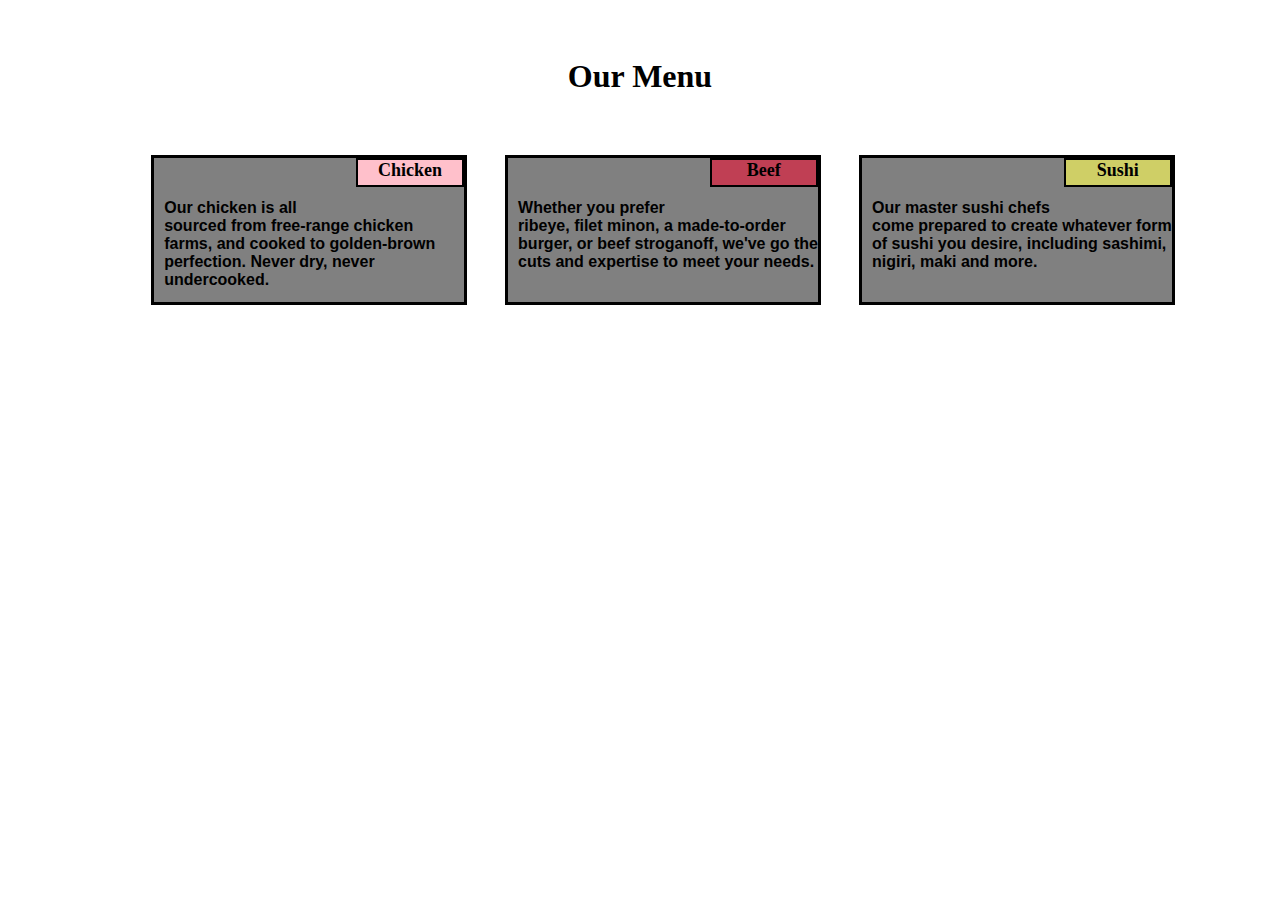
<file: module-2-solution/index.html>
<!DOCTYPE html>
<html>
<head>
<meta charset="utf-8">
<meta name="viewport" content="width=device-width, initial-scale=1">
<link rel="stylesheet" type="text/css" href="css/module-2-styles.css">
<title>Our Menu</title>

</head>
<body>
<h1>Our Menu</h1>

<div class="row">

    <div class="col-lg-1">
        <section class="spacer-desktop section-style"></section>
    </div>

    <div class="col-md-1">
        <section class="spacer section-style"></section>
    </div>
    
    <div class="col-lg-3 col-md-4 col-sm-12">
        <section class="section-style">
            <h2>Chicken</h2> 
            <p>Our chicken is all sourced from free-range chicken farms, and cooked to golden-brown perfection. Never dry, never undercooked.</p>
        </section>
    </div>

    <div class="col-md-2">
        <section class="section-style spacer"></section>
    </div>

    <div class="col-lg-3 col-md-4 col-sm-12">
        <section class="section-style">
            <h2 class="beef">Beef</h2> 
            <p>Whether you prefer ribeye, filet minon, a made-to-order burger, or beef stroganoff, we've go the cuts and expertise to meet your needs.</p>
        </section>
    </div>

    <div class="col-md-1">
        <section class="section-style spacer"></section>
    </div>

    <div class="col-md-1">
        <section class="section-style spacer"></section>
    </div>

    <div class="col-lg-3 col-md-10 col-sm-12">
        <section class="section-style">
            <h2 class="sushi">Sushi</h2> 
            <p>Our master sushi chefs come prepared to create whatever form of sushi you desire, including sashimi, nigiri, maki and more.</p>
        </section>
    </div>

    <div class="col-md-1">
        <section class="section-style spacer"></section>
    </div>
</div>


<!-- <div class="row">
  <div class="col-lg-3 col-md-6"><p>Item 1</p></div>
  <div class="col-lg-3 col-md-6"><p>Item 2</p></div>
  <div class="col-lg-3 col-md-6"><p>Item 3</p></div>
  <div class="col-lg-3 col-md-6"><p>Item 4</p></div>
  <div class="col-lg-3 col-md-6"><p>Item 5</p></div>
  <div class="col-lg-3 col-md-6"><p>Item 6</p></div>
  <div class="col-lg-3 col-md-6"><p>Item 7</p></div>
  <div class="col-lg-3 col-md-6"><p>Item 8</p></div>
</div> -->

</body>
</html>
</file>
<file: module-2-solution/css/module-2-styles.css>
/********** Base styles **********/
* {
  box-sizing: border-box;
}

body {
    align-content: center;
}

h1 {
    text-align: center;
    margin-top: 50px;
    margin-bottom: 40px;
}

h2 {
    border: 2px solid black;
    background-color: pink;
    width: 35%;
    height: 20%;
    text-align: center;
    font-size: large;
    float: right;
    margin-top: 0px;
}

.desktop-left-margin {
    margin-left: 33%;
}

p {
    /* margin-right: auto;
    margin-left: auto; */
    font-family: Helvetica;
    font-weight: bold;
    text-align: left;
    padding-top: 25px;
    padding-left: 10px;
    padding-bottom: 10px;
    color: black;
    /*float: right;*/
}

.section-style {
    border: 3px solid black;
    background-color: grey;
    margin-top: 20px;
    width: 100%;
    height: 150px;
}



.row {
  width: 100%;
}

.beef {
    background-color: rgb(192, 63, 84);
}

.sushi {
    background-color: rgb(207, 207, 102);
}

/********** Desktop view **********/
@media (min-width: 992px) {
    .col-lg-1, .col-lg-2, .col-lg-3, .col-lg-4, .col-lg-5, .col-lg-6, .col-lg-7, .col-lg-8, .col-lg-9, .col-lg-10, .col-lg-11, .col-lg-12 {
        float: left;
        margin-right: 3%;
        
    }
    .col-lg-1 {
        width: 8.33%;
    }
    .col-lg-2 {
        width: 16.66%;
    }
    .col-lg-3 {
        width: 25%;
    }
    .col-lg-4 {
        width: 33.33%;
    }
    .col-lg-5 {
        width: 41.66%;
    }
    .col-lg-6 {
        width: 50%;
    }
    .col-lg-7 {
        width: 58.33%;
    }
    .col-lg-8 {
        width: 66.66%;
    }
    .col-lg-9 {
        width: 74.99%;
    }
    .col-lg-10 {
        width: 83.33%;
    }
    .col-lg-11 {
        width: 91.66%;
    }
    .col-lg-12 {
        width: 100%;
    }

    .spacer {
        border: none;
        background-color: white;
        height: 0;
        width: 0;
        margin-top: 0;
    }

    .spacer-desktop {
        border: none;
        background-color: white;
    }
}

/********** Tablet view **********/
@media (min-width: 768px) and (max-width: 991px) {
    .col-md-1, .col-md-2, .col-md-3, .col-md-4, .col-md-5, .col-md-6, .col-md-7, .col-md-8, .col-md-9, .col-md-10, .col-md-11, .col-md-12 {
        float: left;
        /* margin-right: 3%;  */

    }
    .col-md-1 {
        width: 8.33%;
    }
    .col-md-2 {
        width: 16.66%;
    }
    .col-md-3 {
        width: 25%;
    }
    .col-md-4 {
        width: 33.33%;
    }
    .col-md-5 {
        width: 41.66%;
    }
    .col-md-6 {
        width: 50%;
    }
    .col-md-7 {
        width: 58.33%;
    }
    .col-md-8 {
        width: 66.66%;
    }
    .col-md-9 {
        width: 74.99%;
    }
    .col-md-10 {
        width: 83.33%;
    }
    .col-md-11 {
        width: 91.66%;
    }
    .col-md-12 {
        width: 100%;
    }

    .spacer {
        border: none;
        background-color: white;
    }

    .spacer-desktop {
        border: none;
        background-color: white;
        height: 0;
        width: 0;
        margin-top: 0;
    }
}

/********** Mobile view **********/
@media (max-width: 767px) {
        .col-sm-1, .col-sm-2, .col-sm-3, .col-sm-4, .col-sm-5, .col-sm-6, .col-sm-7, .col-sm-8, .col-sm-9, .col-sm-10, .col-sm-11, .col-sm-12 {
        float: left;
        }
        .col-sm-1 {
        width: 8.33%;
        }
        .col-sm-2 {
        width: 16.66%;
        }
        .col-sm-3 {
        width: 25%;
        }
        .col-sm-4 {
        width: 33.33%;
        }
        .col-sm-5 {
        width: 41.66%;
        }
        .col-sm-6 {
        width: 50%;
        }
        .col-sm-7 {
        width: 58.33%;
        }
        .col-sm-8 {
        width: 66.66%;
        }
        .col-sm-9 {
        width: 74.99%;
        }
        .col-sm-10 {
        width: 83.33%;
        }
        .col-sm-11 {
        width: 91.66%;
        }
        .col-sm-12 {
        width: 100%;
        }

        .spacer {
            border: none;
            background-color: white;
            height: 0;
            width: 0;
            margin-top: 0;
        }

        .spacer-desktop {
            border: none;
            background-color: white;
            height: 0;
            width: 0;
            margin-top: 0;
        }
  }
</file>
